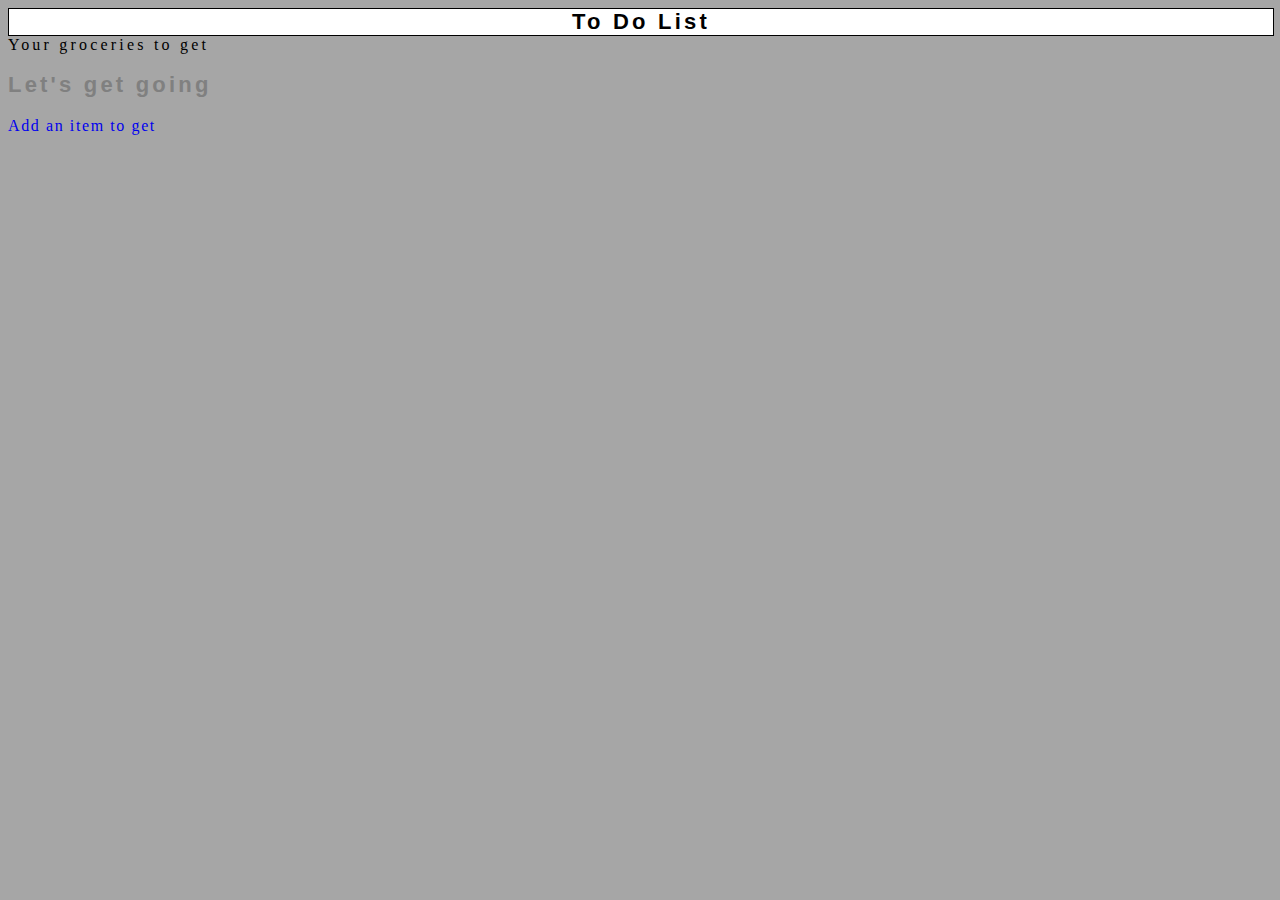
<file: week2/index.html>
<!doctype html>
<!--Michael Usry, Visual Frameworks, Project 2, 0213 -->
<html>
<head>
    <meta charset="UTF-8">
    <meta name="keyword" content="Fullsail,Visual Framworks,Project 1,To Do List,mobile development, html5" />
    <meta name="description" content="Project 1 for Visual Frameworks creating a to do list"  />
    <meta name="robots" content="index, no follow" />
    <meta name ="viewport" content="user-scalable=no, width=device-width" />
    <title>HTML5, here we come.</title>

</head>

<body>
    <h1>To Do List</h1>
    <div><span>Your groceries to get</span><div>
    <h2>Let's get going</h2>
    <a href="additem.html">Add an item to get</a>
    <link href="css/styles.css" rel="stylesheet" type="text/css" />
</body>
</html>
</file>
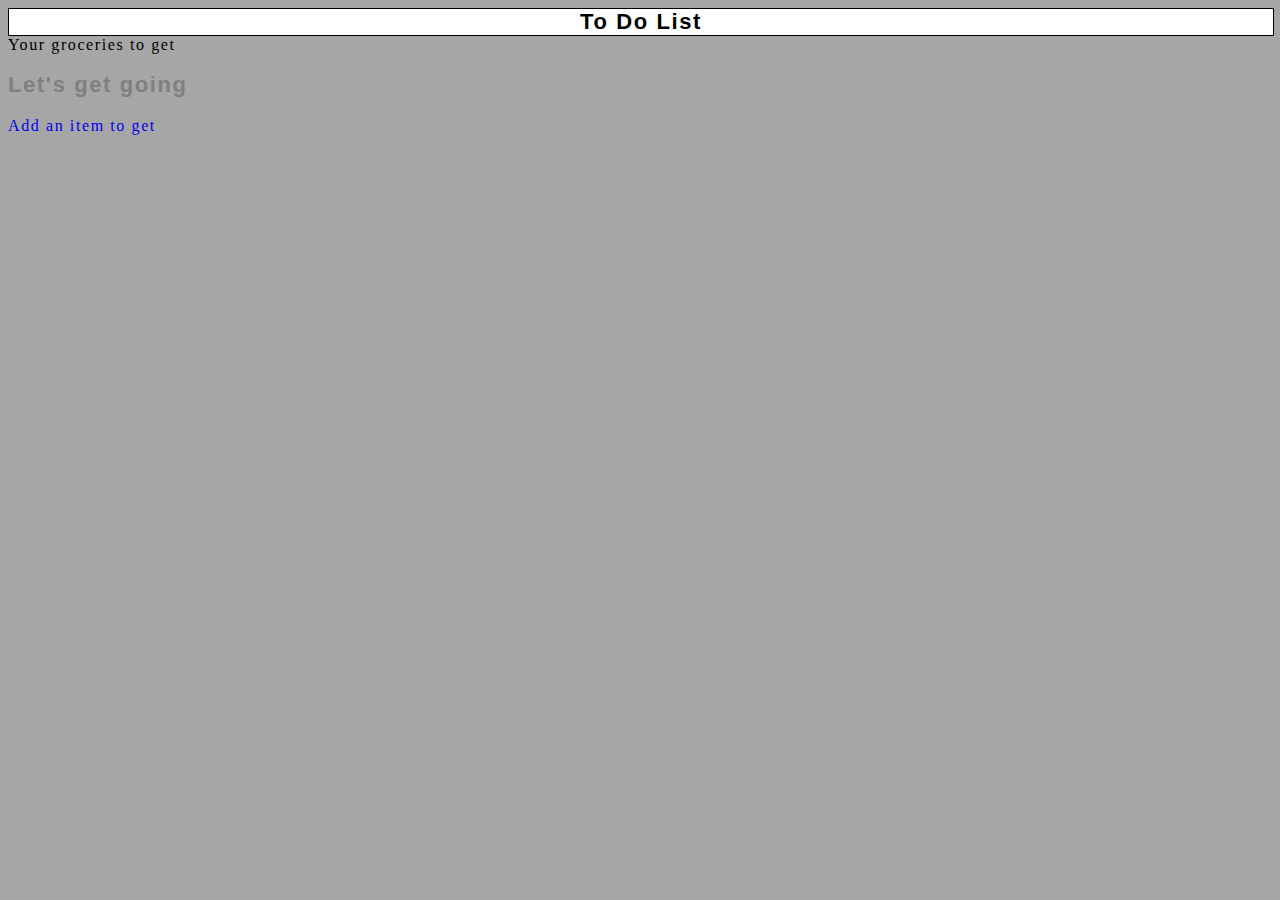
<file: week3/index.html>
<!doctype html>
<!--Michael Usry, Visual Frameworks, Project 3 0213 -->
<html>
<head>
    <meta charset="UTF-8">
    <meta name="keyword" content="Fullsail,Visual Framworks,Project 1,To Do List,mobile development, html5" />
    <meta name="description" content="Project 1 for Visual Frameworks creating a to do list"  />
    <meta name="robots" content="index, no follow" />
    <meta name ="viewport" content="user-scalable=no, width=device-width" />
    <title>HTML5, here we come.</title>

</head>

<body>
    <h1>To Do List</h1>
    <div><span>Your groceries to get</span><div>
    <h2>Let's get going</h2>
    <a href="additem.html">Add an item to get</a>
    <link href="css/styles.css" rel="stylesheet" type="text/css" />
</body>
</html>
</file>
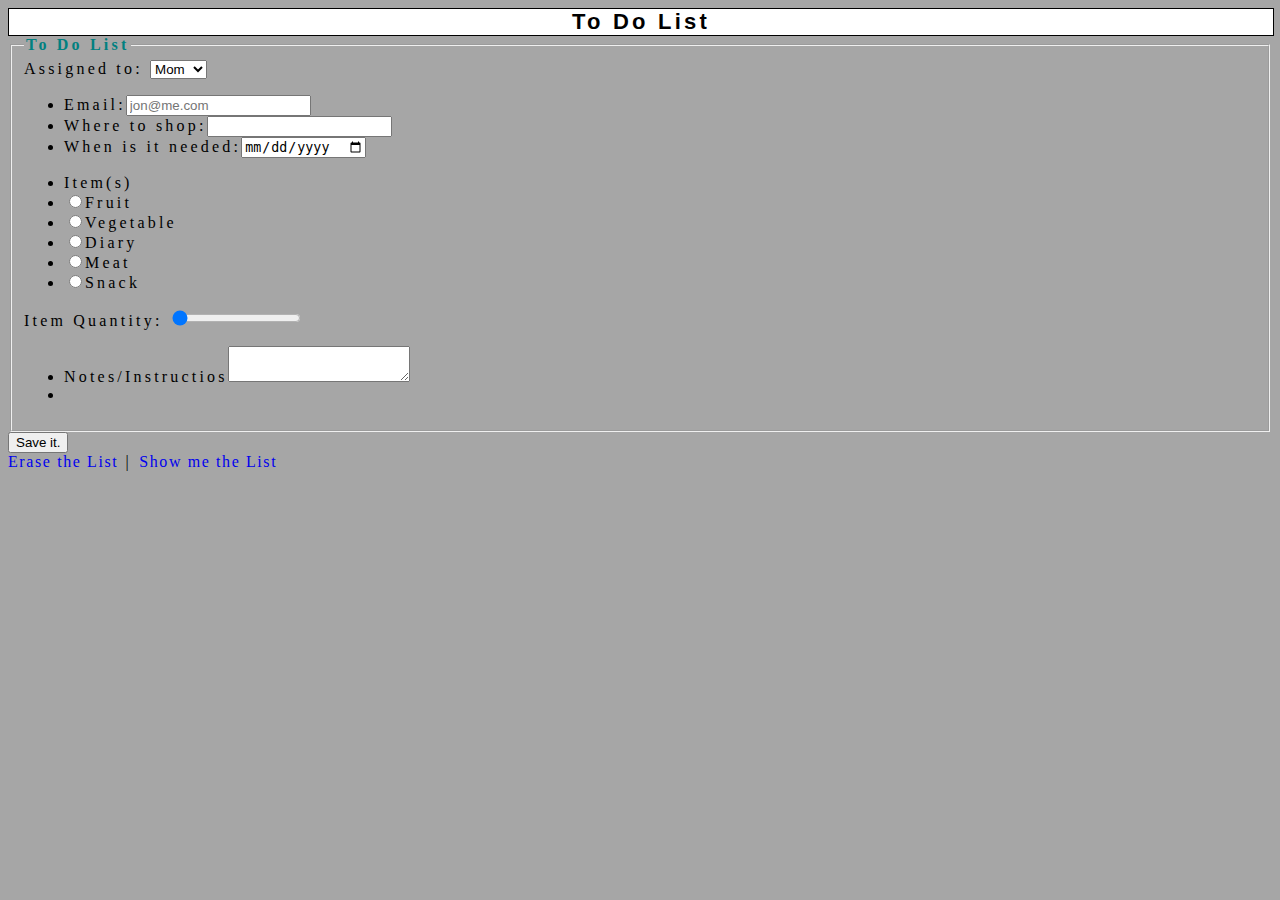
<file: week2/additem.html>
<!doctype html>
<html>
<head>
    <meta charset="UTF-8">
    <meta name="keywords" content="Fullsail,Visual Framworks,Project 1,To Do List,mobile development, html5" />
    <meta name="description" content="Project 1 for Visual Frameworks creating a to do list"  />
    <meta name="robots" content="noindex, no follow" />
    <meta name="viewport" content="user-scalable=no, width=device-width" />
    <meta name="HandheldFriendly" content="True" />
    <meta name="Mobile Optimized" content="320" />
    <title>HTML5, here we come.</title>

</head>
<body id="htmlBody">
        <h1>To Do List</h1>
<form  action="#" method="post" id="firstForm">
	<fieldset>
		<legend>To Do List</legend>
        	<label for="assigned">Assigned to:</label>
            <select id="assignedPerson">
            	<option value="Mom">Mom</option>
                <option value="Dad">Dad</option>
                <option value="Dylan">Dylan</option>
			</select>                    
        <ul>
        	<li><label for="email">Email:</label><input type="email" id="email" placeholder="jon@me.com"/></li>
        	<li><label for="shop">Where to shop:</label><input type="text" id="shop" /></li>
        	<li><label for="when">When is it needed:</label><input type="date" id="when" /></li>
        </ul>
        <ul>
        	<li>Item(s)
                <li><input type="radio"  value="Fruit" id="fruit" name = "groceryItem" /><label for="fruit">Fruit</label></li>
                <li><input type="radio"  value="Veggie" id="veg" name = "groceryItem" /><label for="veg">Vegetable</label></li>
                <li><input type="radio"  value="Diary" id="diary" name = "groceryItem" /><label for="diary">Diary</label></li>
                <li><input type="radio"  value="Meat" id="meat" name = "groceryItem" /><label for="meat">Meat</label></li>
                <li><input type="radio"  value="Snack" id="snack" name = "groceryItem"/><label for="snack">Snack</label></li>
        	</li>
        </ul>
            Item Quantity: <input type="range" id="qty" name="qty" min="1" max="10" step ="1" value = "1">
        <ul>
            <li><label for="notes">Notes/Instructios</label><textarea id="notes"></textarea></li>
            <li><input type="hidden" value="true" /></li>         
        </ul>
    </fieldset>
	<input type="button" id="saveButton" value="Save it." />

</form>

<a href="#" id="eraseList">Erase the List</a> |
<a href="#" id="showList">Show me the List</a> 
<a href="additem.html" id="addNew" style = "display:none;">| Add New Item</a>


    <link href="css/styles.css" rel="stylesheet" type="text/css" />
    <script src="js/main.js" type="text/javascript"></script>


</body>
</html>
</file>
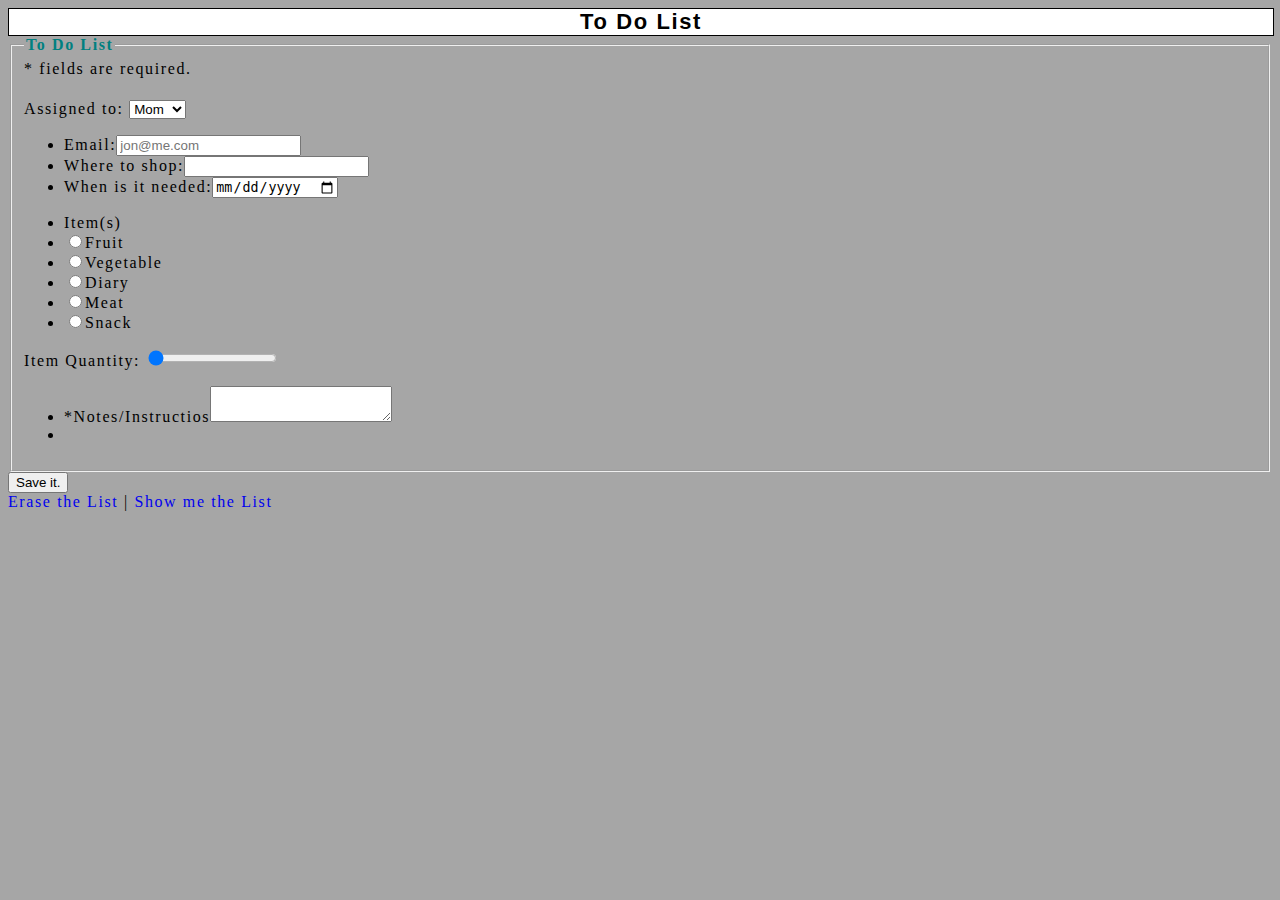
<file: week3/additem.html>
<!doctype html>
<html>
<head>
    <meta charset="UTF-8">
    <meta name="keywords" content="Fullsail,Visual Framworks,Project 1,To Do List,mobile development, html5" />
    <meta name="description" content="Project 1 for Visual Frameworks creating a to do list"  />
    <meta name="robots" content="noindex, no follow" />
    <meta name="viewport" content="user-scalable=no, width=device-width" />
    <meta name="HandheldFriendly" content="True" />
    <meta name="Mobile Optimized" content="320" />
    <title>HTML5, here we come.</title>

</head>
<body id="htmlBody">
        <h1>To Do List</h1>
<form  action="#" method="post" id="firstForm">
	<fieldset id="groceryFieldset">
		<legend>To Do List</legend>
		<span>* fields are required.</span>
		<ul id="errorMsg"></ul>
        	<label for="assigned">Assigned to:</label>
            <select id="assignedPerson">
            	<option value="Mom">Mom</option>
                <option value="Dad">Dad</option>
                <option value="Dylan">Dylan</option>
			</select>                    
        <ul>
        	<li><label for="email">Email:</label><input type="email" id="email" placeholder="jon@me.com"/></li>
        	<li><label for="shop">Where to shop:</label><input type="text" id="shop" /></li>
        	<li><label for="when">When is it needed:</label><input type="date" id="when" /></li>
        </ul>
        <ul>
        	<li>Item(s)
                <li><input type="radio"  value="Fruit" id="fruit" name = "groceryItem" /><label for="fruit">Fruit</label></li>
                <li><input type="radio"  value="Veggie" id="veg" name = "groceryItem" /><label for="veg">Vegetable</label></li>
                <li><input type="radio"  value="Diary" id="diary" name = "groceryItem" /><label for="diary">Diary</label></li>
                <li><input type="radio"  value="Meat" id="meat" name = "groceryItem" /><label for="meat">Meat</label></li>
                <li><input type="radio"  value="Snack" id="snack" name = "groceryItem"/><label for="snack">Snack</label></li>
        	</li>
        </ul>
            Item Quantity: <input type="range" id="qty" name="qty" min="1" max="10" step ="1" value = "1">
        <ul>
            <li><label for="notes">*Notes/Instructios</label><textarea id="notes"></textarea></li>
            <li><input type="hidden" value="true" /></li>         
        </ul>
    </fieldset>
	<input type="button" id="saveButton" value="Save it." />

</form>

<a href="#" id="eraseList">Erase the List</a> |
<a href="#" id="showList">Show me the List</a> 
<a href="additem.html" id="addNew" style = "display:none;"> Add New Item</a>


    <link href="css/styles.css" rel="stylesheet" type="text/css" />
    <script src="js/main.js" type="text/javascript"></script>


</body>
</html>
</file>
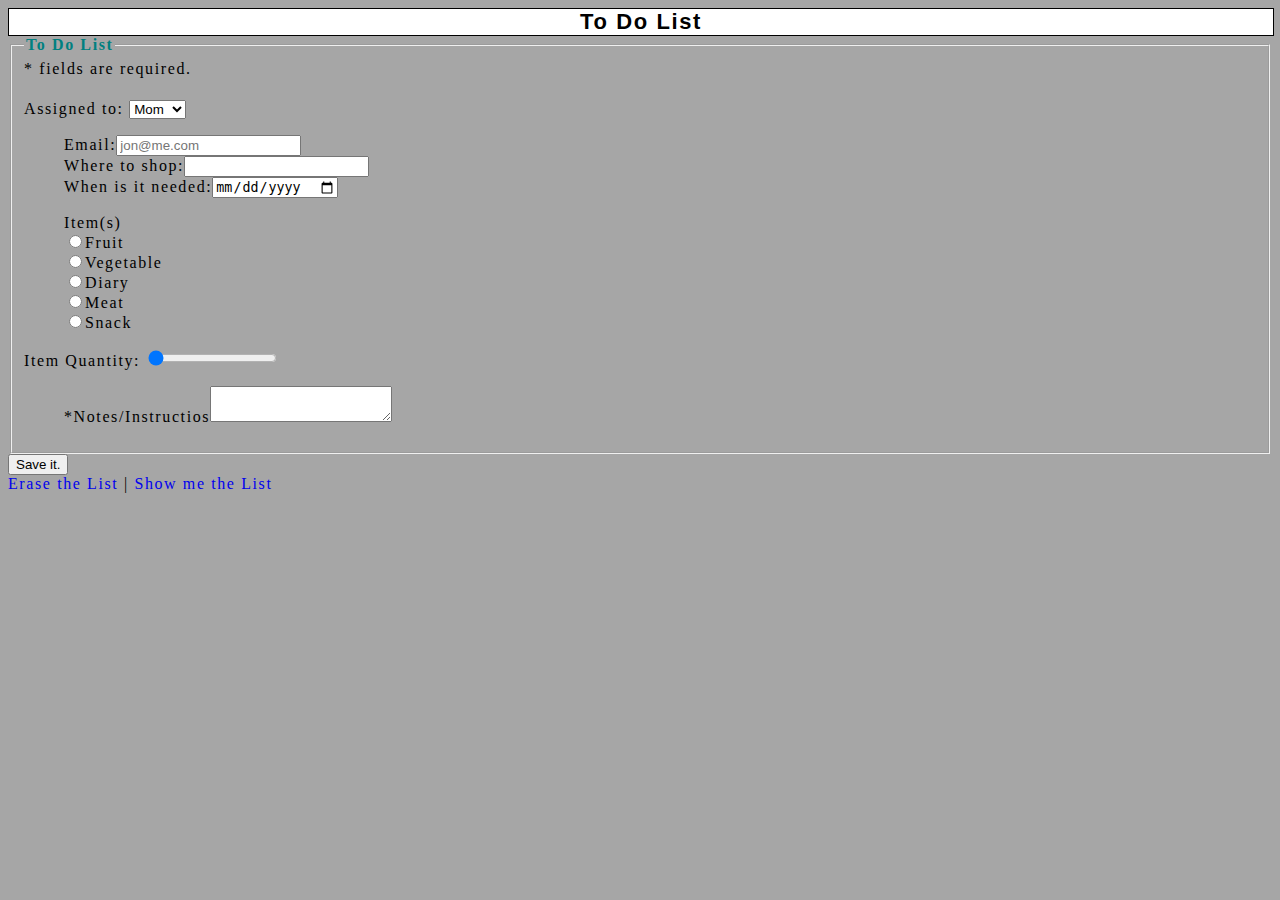
<file: Week4/additem.html>
<!doctype html>
<html>
<head>
    <meta charset="UTF-8">
    <meta name="keywords" content="Fullsail,Visual Framworks,Project 1,To Do List,mobile development, html5" />
    <meta name="description" content="Project 1 for Visual Frameworks creating a to do list"  />
    <meta name="robots" content="noindex, no follow" />
    <meta name="viewport" content="user-scalable=no, width=device-width" />
    <meta name="HandheldFriendly" content="True" />
    <meta name="Mobile Optimized" content="320" />
    <title>HTML5, here we come.</title>

</head>
<body id="htmlBody">
        <h1>To Do List</h1>
<form  action="#" method="post" id="firstForm">
	<fieldset id="groceryFieldset">
		<legend>To Do List</legend>
		<span>* fields are required.</span>
		<ul id="errorMsg"></ul>
        	<label for="assigned">Assigned to:</label>
            <select id="assignedPerson">
            	<option value="Mom">Mom</option>
                <option value="Dad">Dad</option>
                <option value="Dylan">Dylan</option>
			</select>                    
        <ul>
        	<li><label for="email">Email:</label><input type="email" id="email" placeholder="jon@me.com"/></li>
        	<li><label for="shop">Where to shop:</label><input type="text" id="shop" /></li>
        	<li><label for="when">When is it needed:</label><input type="date" id="when" /></li>
        </ul>
        <ul>
        	<li>Item(s)
                <li><input type="radio"  value="Fruit" id="fruit" name = "groceryItem" /><label for="fruit">Fruit</label></li>
                <li><input type="radio"  value="Veggie" id="veg" name = "groceryItem" /><label for="veg">Vegetable</label></li>
                <li><input type="radio"  value="Diary" id="diary" name = "groceryItem" /><label for="diary">Diary</label></li>
                <li><input type="radio"  value="Meat" id="meat" name = "groceryItem" /><label for="meat">Meat</label></li>
                <li><input type="radio"  value="Snack" id="snack" name = "groceryItem"/><label for="snack">Snack</label></li>
        	</li>
        </ul>
            Item Quantity: <input type="range" id="qty" name="qty" min="1" max="10" step ="1" value = "1">
        <ul>
            <li><label for="notes">*Notes/Instructios</label><textarea id="notes"></textarea></li>
            <li><input type="hidden" value="true" /></li>         
        </ul>
    </fieldset>
	<input type="button" id="saveButton" value="Save it." />

</form>

<a href="#" id="eraseList">Erase the List</a> |
<a href="#" id="showList">Show me the List</a> 
<a href="additem.html" id="addNew" style = "display:none;"> Add New Item</a>


    <link href="css/styles.css" rel="stylesheet" type="text/css" />
    <script src="js/json.js" type="text/javascript"></script>
    <script src="js/main.js" type="text/javascript"></script>


</body>
</html>
</file>
<file: week2/css/styles.css>
/* Main CSS style sheet.  Michael Usry Visual Frameworks Project II  */
body {
	background-color: #a6a6a6;
	letter-spacing: .2em;
}

p {
  font-style:italic;
  font-family:times,serif;
}

h1 {
	margin: 0px;
	border: 1px solid #000;
	font-family: Verdana, Geneva, sans-serif;
	font-size: 22px;
	font-style: normal;
	color: black;
	text-align: center;
	background-color: #fff;
	width: 100%;

}

h2 {
	font-family: Verdana, Geneva, sans-serif;
	font-size: 22px;
	font-style: normal;
	color: gray;
}
a {
	text-decoration: none;
	letter-spacing: .1em;
}

a:visited {
	text-decoration: none;
	color:blue;
	letter-spacing: .1em;
}

a:hover {
	color:red;
	letter-spacing: .1em;
}


legend{
	font-weight: bold;
	color:teal;
}

:focus{
	border: 1px sold:blue;
}
</file>
<file: week3/css/styles.css>
/* Main CSS style sheet.  Michael Usry Visual Frameworks Project II  */
body {
	background-color: #a6a6a6;
	letter-spacing: .1em;
}

#errorMsg{
	font-size: 22px;
	color:red;
}

p {
  font-style:italic;
  font-family:times,serif;
}

h1 {
	margin: 0px;
	border: 1px solid #000;
	font-family: Verdana, Geneva, sans-serif;
	font-size: 22px;
	font-style: normal;
	color: black;
	text-align: center;
	background-color: #fff;
	width: 100%;

}

h2 {
	font-family: Verdana, Geneva, sans-serif;
	font-size: 22px;
	font-style: normal;
	color: gray;
}
a {
	text-decoration: none;
	letter-spacing: .1em;
}

a:visited {
	text-decoration: none;
	color:blue;
	letter-spacing: .1em;
}

a:hover {
	color:red;
	letter-spacing: .1em;
}


legend{
	font-weight: bold;
	color:teal;
}

:focus{
	border: 1px sold:blue;
}
</file>
<file: Week4/css/styles.css>
/* Main CSS style sheet.  Michael Usry Visual Frameworks Project II  */

* 	{
	list-style: none;
}

body {
	background-color: #a6a6a6;
	letter-spacing: .1em;
}

#errorMsg{
	font-size: 22px;
	color:red;
}

p {
  font-style:italic;
  font-family:times,serif;
}

h1 {
	margin: 0px;
	border: 1px solid #000;
	font-family: Verdana, Geneva, sans-serif;
	font-size: 22px;
	font-style: normal;
	color: black;
	text-align: center;
	background-color: #fff;
	width: 100%;

}

h2 {
	font-family: Verdana, Geneva, sans-serif;
	font-size: 22px;
	font-style: normal;
	color: gray;
}
a {
	text-decoration: none;
	letter-spacing: .1em;
}

a:visited {
	text-decoration: none;
	color:blue;
	letter-spacing: .1em;
}

a:hover {
	color:red;
	letter-spacing: .1em;
}


legend{
	font-weight: bold;
	color:teal;
}

:focus{
	border: 1px sold:blue;
}
</file>
